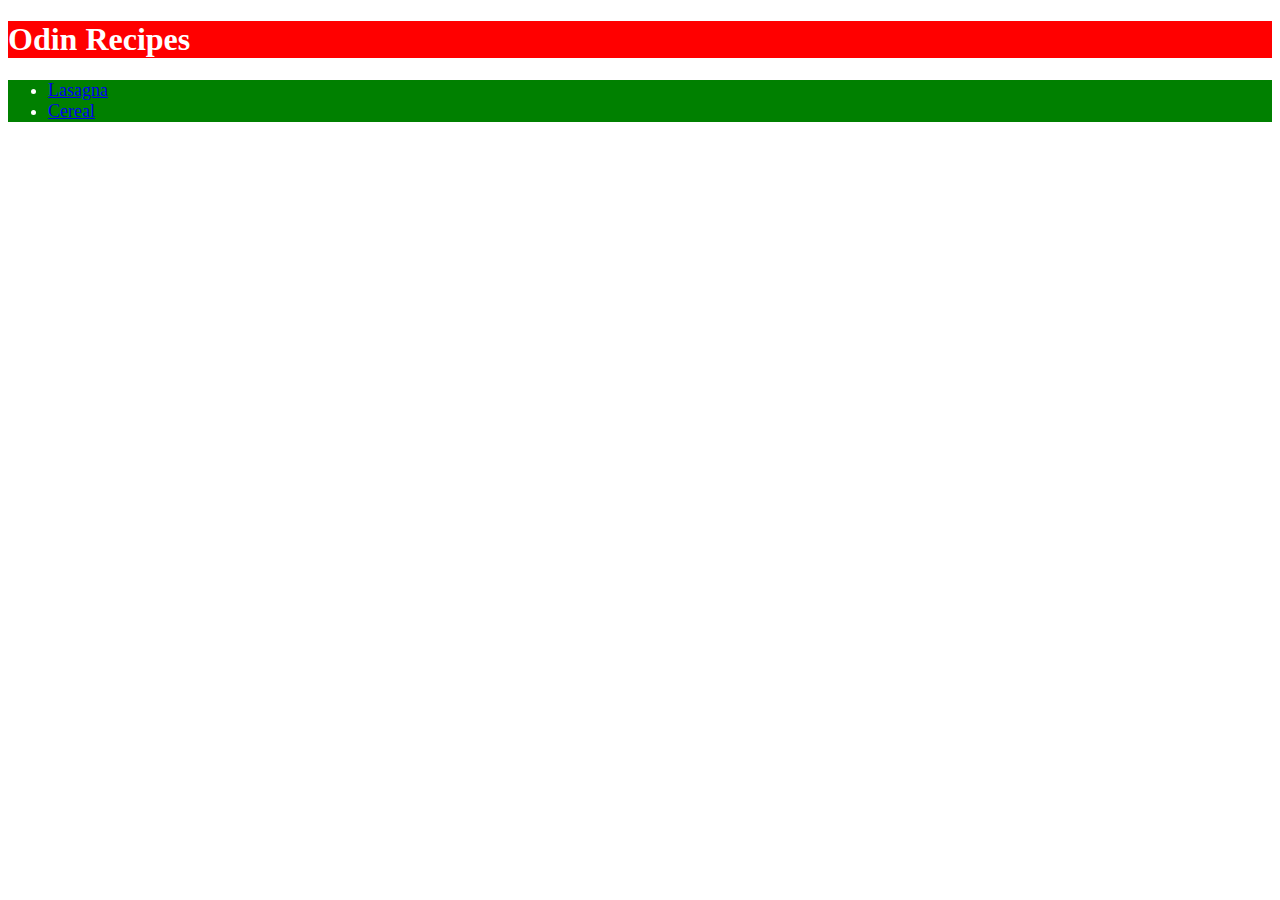
<file: index.html>
<!DOCTYPE html>
<html lang="en">
<head>
    <meta charset="UTF-8">
    <meta http-equiv="X-UA-Compatible" content="IE=edge">
    <meta name="viewport" content="width=device-width, initial-scale=1.0">
    <title>Document</title>
    <link rel="stylesheet" href="style.css">
</head>
<body>
    <h1>Odin Recipes</h1>
    <ul>
        <li><a href="recipes/lasagna.html">Lasagna</a></li>
        <li><a href="recipes/cereal.html">Cereal</a></li>
    
    </ul>
</body>
</html>
</file>
<file: style.css>
h1, ul {
    color: white;
}

h1 {
    background-color: red;
    font-size: 32px;
    align: center;
    font-weight: bold;
}

ul, ol {
    font-size: 18px;
}

ul {
    background-color: green;
    
}

ol {
    background-color: orange;
    color: black;
}
</file>
